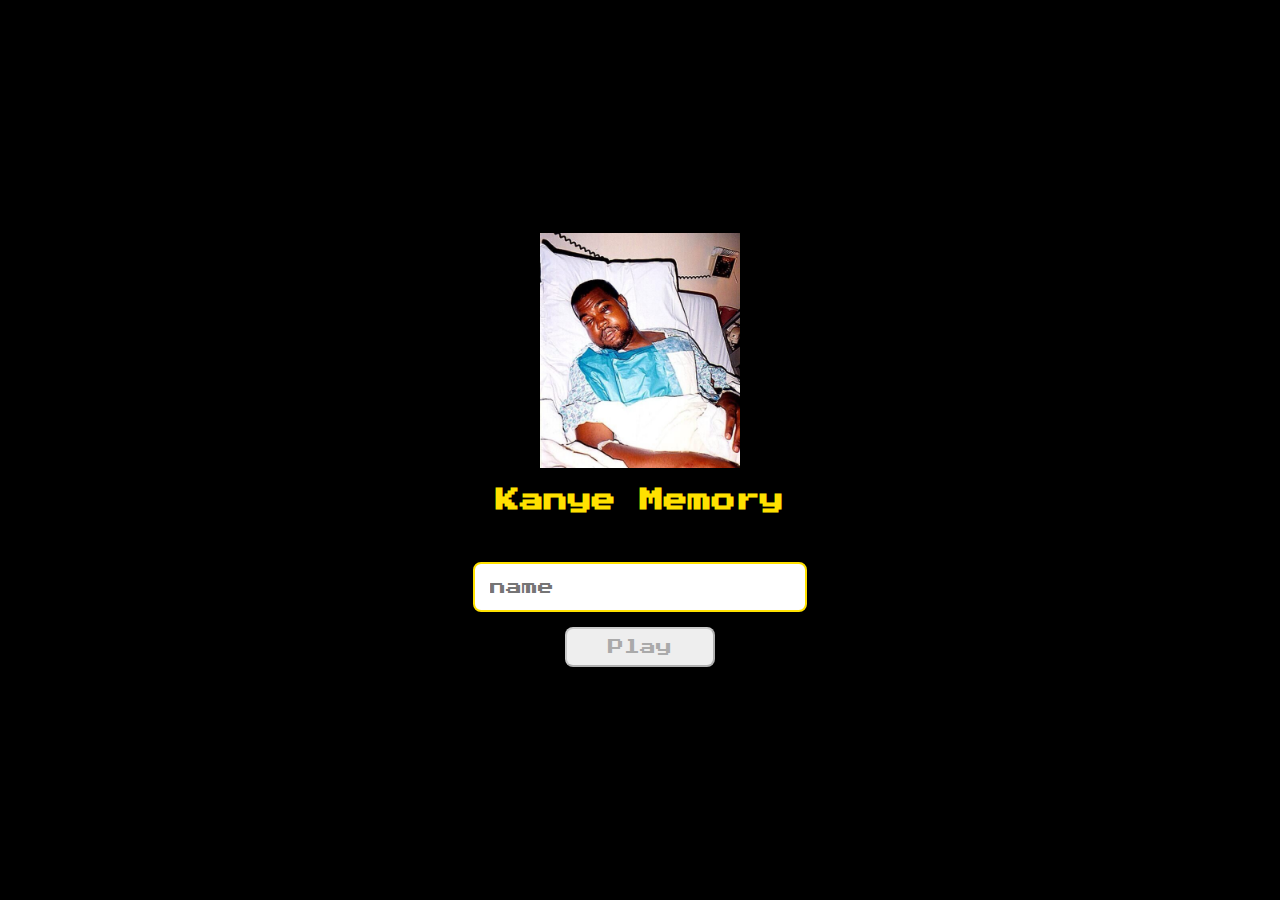
<file: pages/index.html>
<!DOCTYPE html>
<html lang="en">
<head>
    <meta charset="UTF-8">
    <meta name="viewport" content="width=device-width, initial-scale=1.0">
    <title>YE Memory | Login</title>
    <link rel="stylesheet" href="/css/reset.css">
    <link rel="stylesheet" href="/css/login.css">

    <script defer src="/js/login.js"></script>

</head>
<body>
    


    <form class="login-form">

        <div class="login__header">
            <img src="/imagens/sickwest.jpg" alt="kanye icon">
            <h1>Kanye Memory</h1>
        </div>

        <input type="text" placeholder="name" class="login__input">
        <button type="submit" class="login_button" disabled>Play</button>

    </form>
</body>


</html>
</file>
<file: css/login.css>
@import url('https://fonts.googleapis.com/css2?family=Press+Start+2P&display=swap');
*{
    font-family: 'Press Start 2P', cursive;

}
.login-form{
    align-items: center;
    display: flex;
    flex-direction: column;
    height: 100vh;
    justify-content: center;
    background-color: black;
}

.login__header{
    align-items: center;
    display: flex;
    flex-direction: column;
    justify-self: center;
    margin-bottom: 50px;
}

.login__header img{
    width: 200px;
    margin-bottom: 20px;
}

.login__header h1{
    color: #ffe100;
    font-size: 1.5em;
}

.login__input{
    border: 2px solid #ffe100;
    border-radius: 8px;
    color: #131313;
    font-size: 1em;
    margin-bottom: 15px;
    max-width: 300px;
    outline: none;
    padding: 15px;
    width: 100%;
}

.login_button{
    background-color: #ffe100;
    border-radius: 8px;
    color: #fff;
    cursor: pointer;
    font-size: 1em;
    max-width: 150px;
    padding: 10px;
    width: 100%;
}

.login_button:disabled{
    background-color: #eee;
    color: #aaa;
    cursor: auto;
}
</file>
